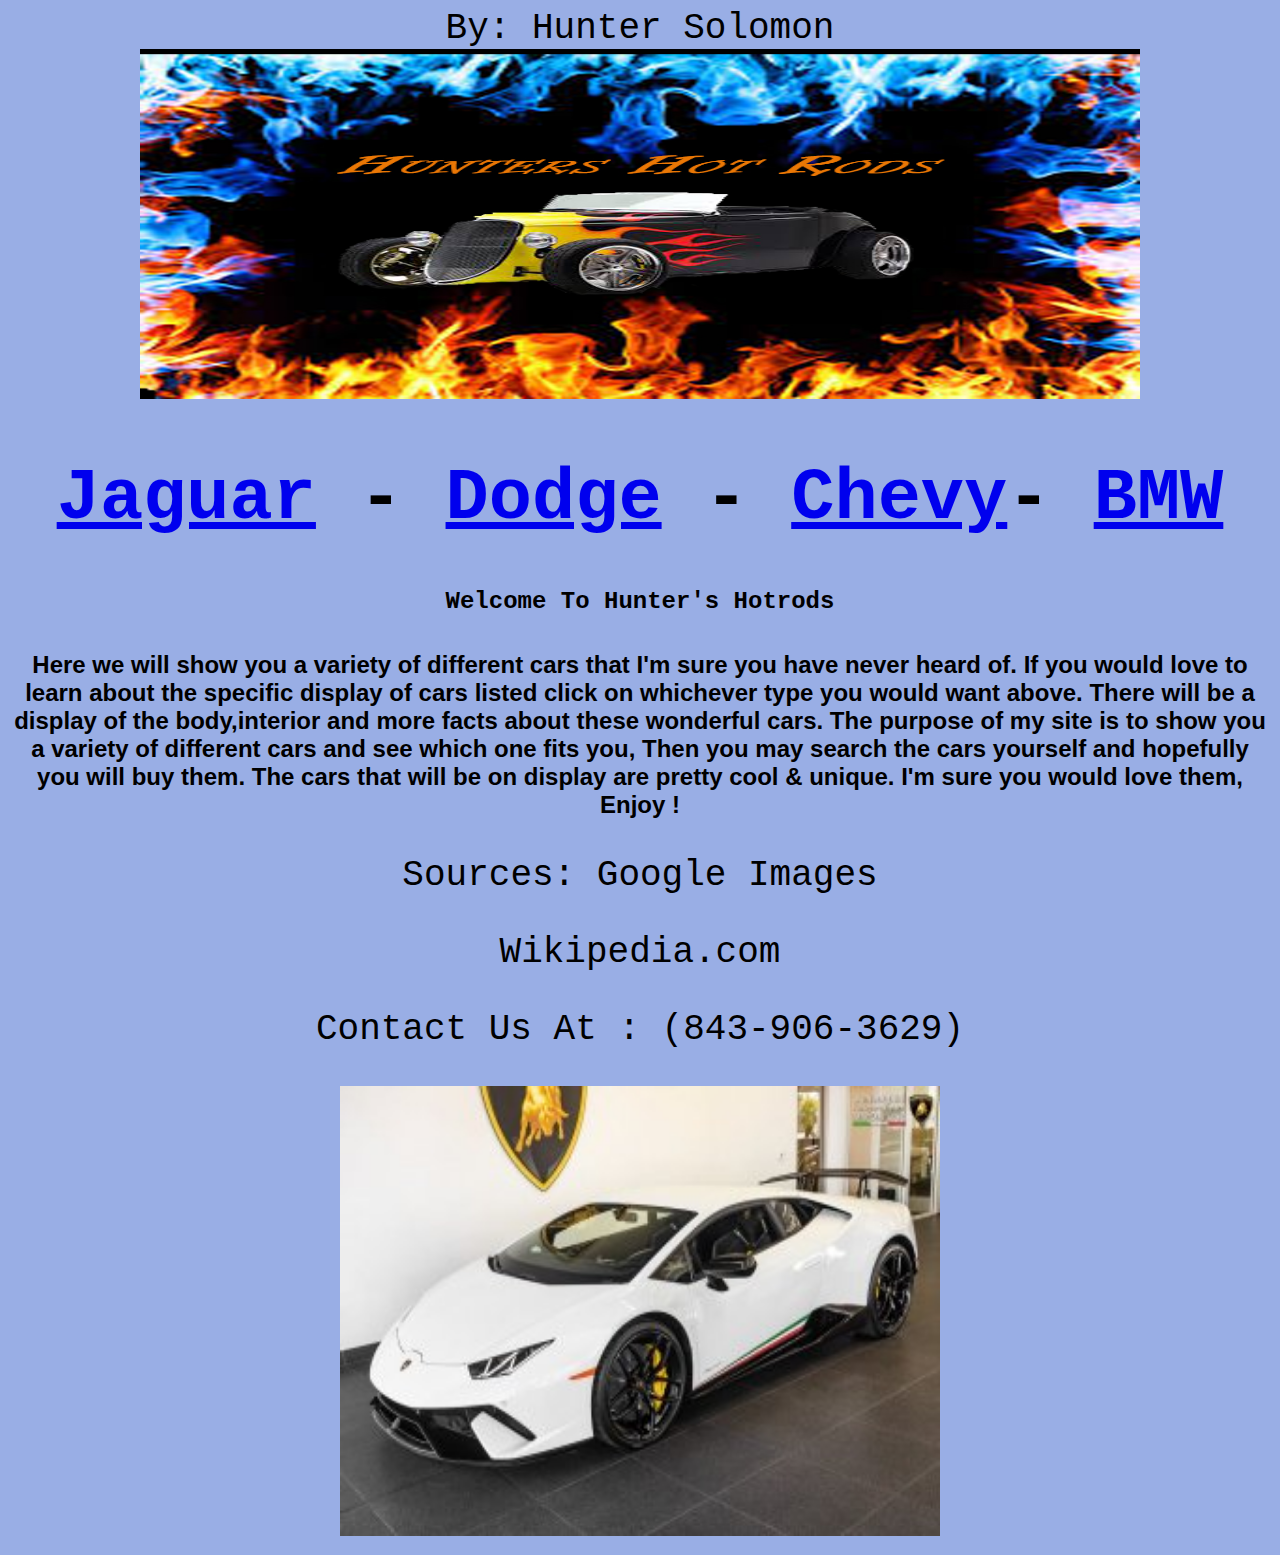
<file: index.html>
<!DOCTYPE HTML>
<html>
<head>
<meta http-equiv="Content-Type" content="text/html; charset=utf-8">
<title>Untitled Document</title>
<link rel="stylesheet" type="text/css" href="file:///C|/Users/solhun1117/Downloads/CSS/sbi_layout.css"/>
<style type="text/css">
body {
	background-color: #99AEE5;
}
</style>
<link href="main.css" rel="stylesheet" type="text/css">
</head>

<body>
<div></div>
<div class="container">
  <div class="header">By: Hunter Solomon
    <!-- end .header -->
    <a href="Hunter's Hot Rods.jpg"><img src="Hunter's Hot Rods.jpg" width="1000" height="350" alt=""/></a></div>
  <nav>
    <h1><a href="jaguar.html">Jaguar</a> - <a href="dodge.html">Dodge</a> - <a href="chevy.html">Chevy</a>- <a href="bmw.html">BMW</a></h1>
  </nav>
  <div class="content">
    <p style="font-size: 24px; font-weight: bold; font-style: normal;">Welcome To Hunter's Hotrods</p>
    <p>
      <nav></nav>
    </p>
    <h2 style="font-size: 24px; font-family: 'Gill Sans', 'Gill Sans MT', 'Myriad Pro', 'DejaVu Sans Condensed', Helvetica, Arial, sans-serif;">Here we will show you a variety of different cars that I'm sure you have never heard of. If you would love to learn about the specific display of cars listed click on whichever type you would want above. There will be a display of the body,interior and more facts about these wonderful cars. The purpose of my site is to show you a variety of different cars and see which one fits you, Then you may search the cars yourself and hopefully you will buy them. The cars that will be on display are pretty cool &amp; unique. I'm sure you would love them, Enjoy !</h2>
  </div>
  <p>Sources: Google Images</p>
  <p>Wikipedia.com</p>
  <p>Contact Us At : (843-906-3629) </p>
  <div class="footer"><!-- end .footer -->
    <nav></nav>
  </div>
  <!-- end .container -->
</div>
<span style="color: #5467DB"></span><span class="header"><span style="font-size: 24px; font-family: 'Gill Sans', 'Gill Sans MT', 'Myriad Pro', 'DejaVu Sans Condensed', Helvetica, Arial, sans-serif;"><img src="1.jpg" width="600" height="450" alt=""/></span></span>
</body>
</html>
</file>
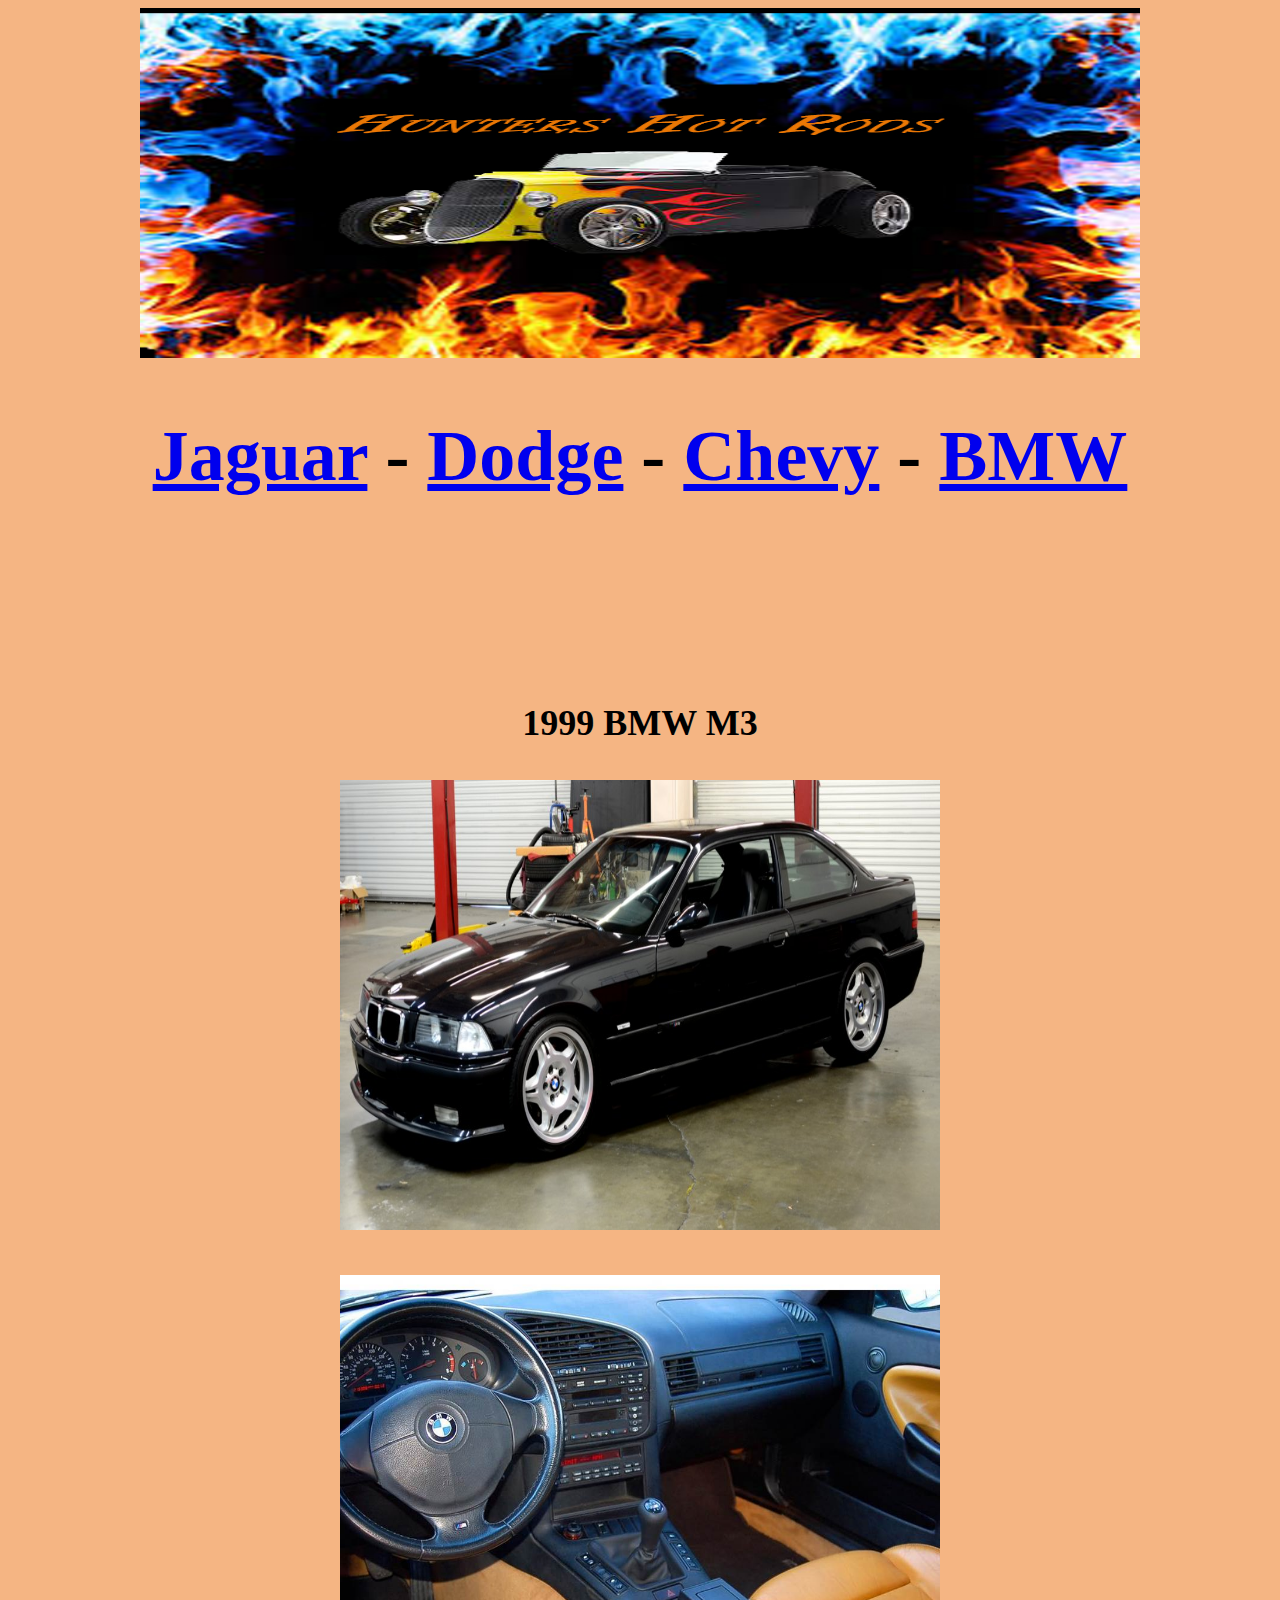
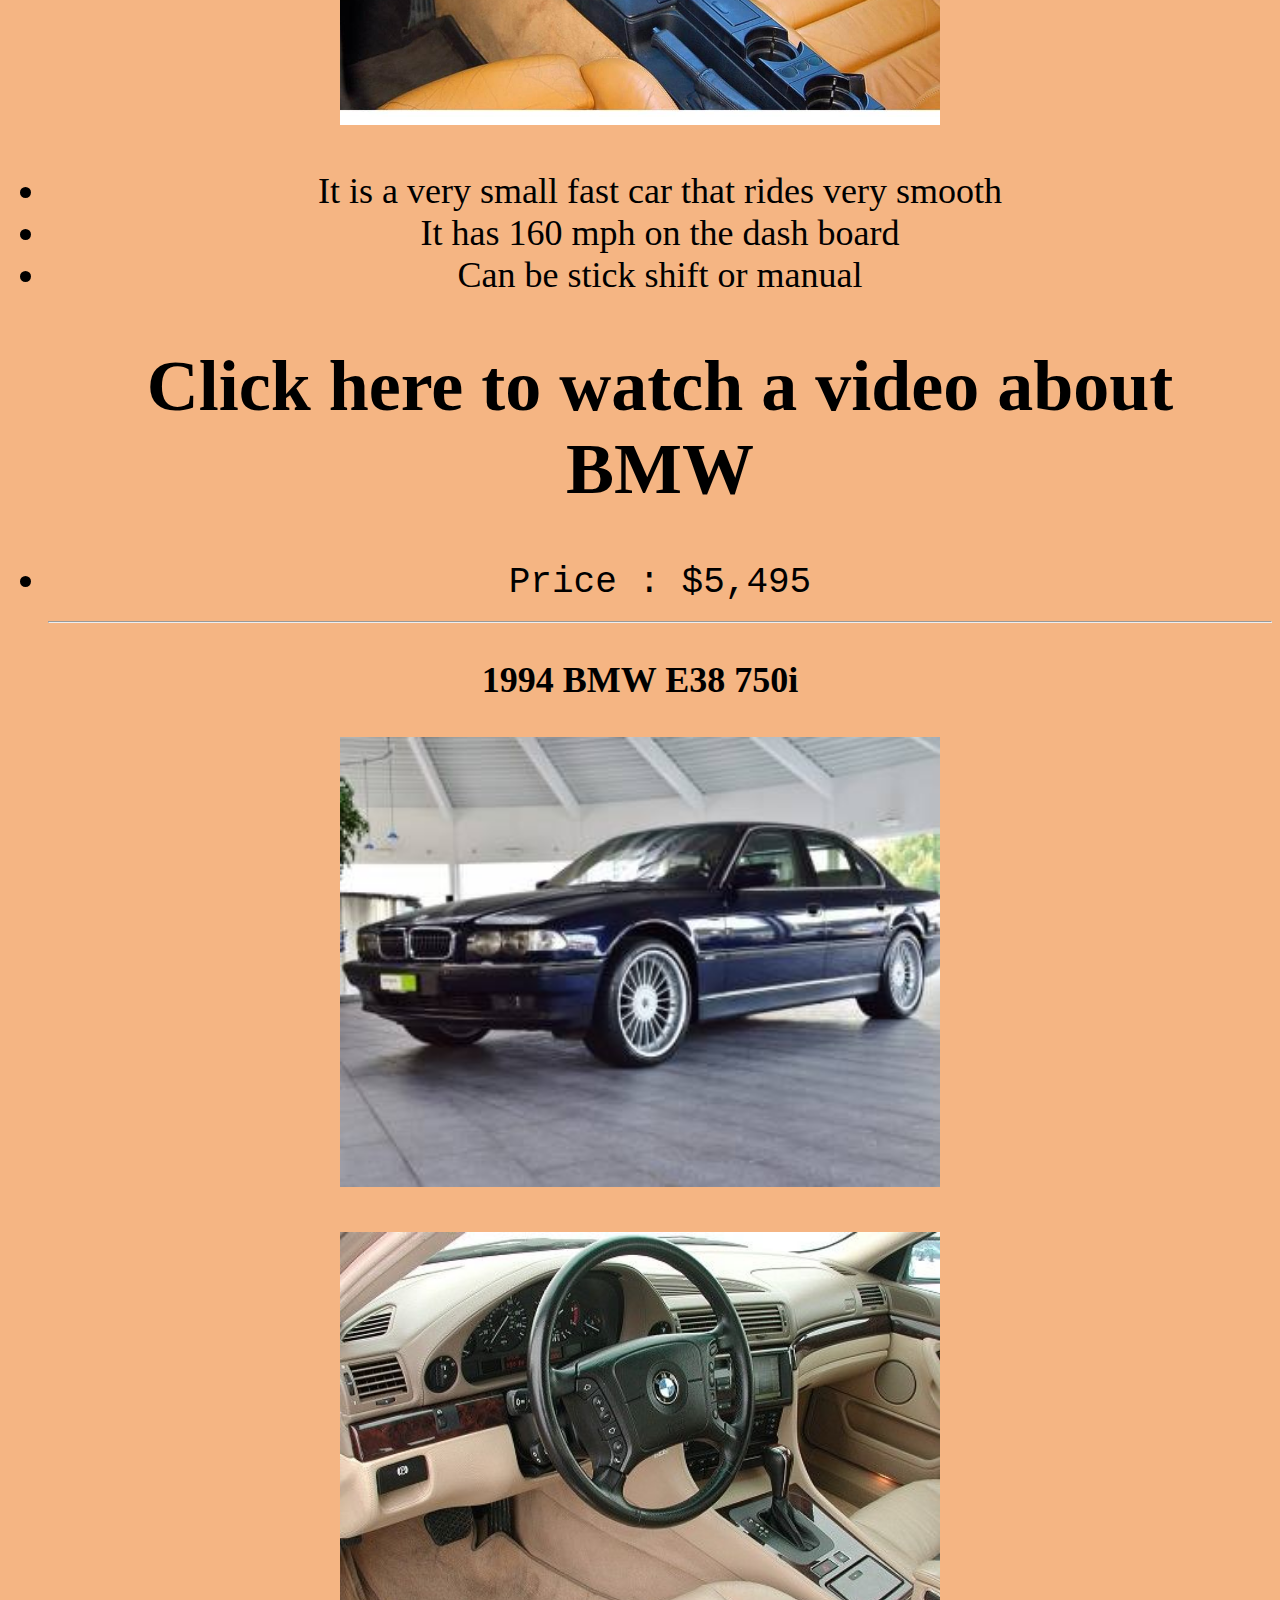
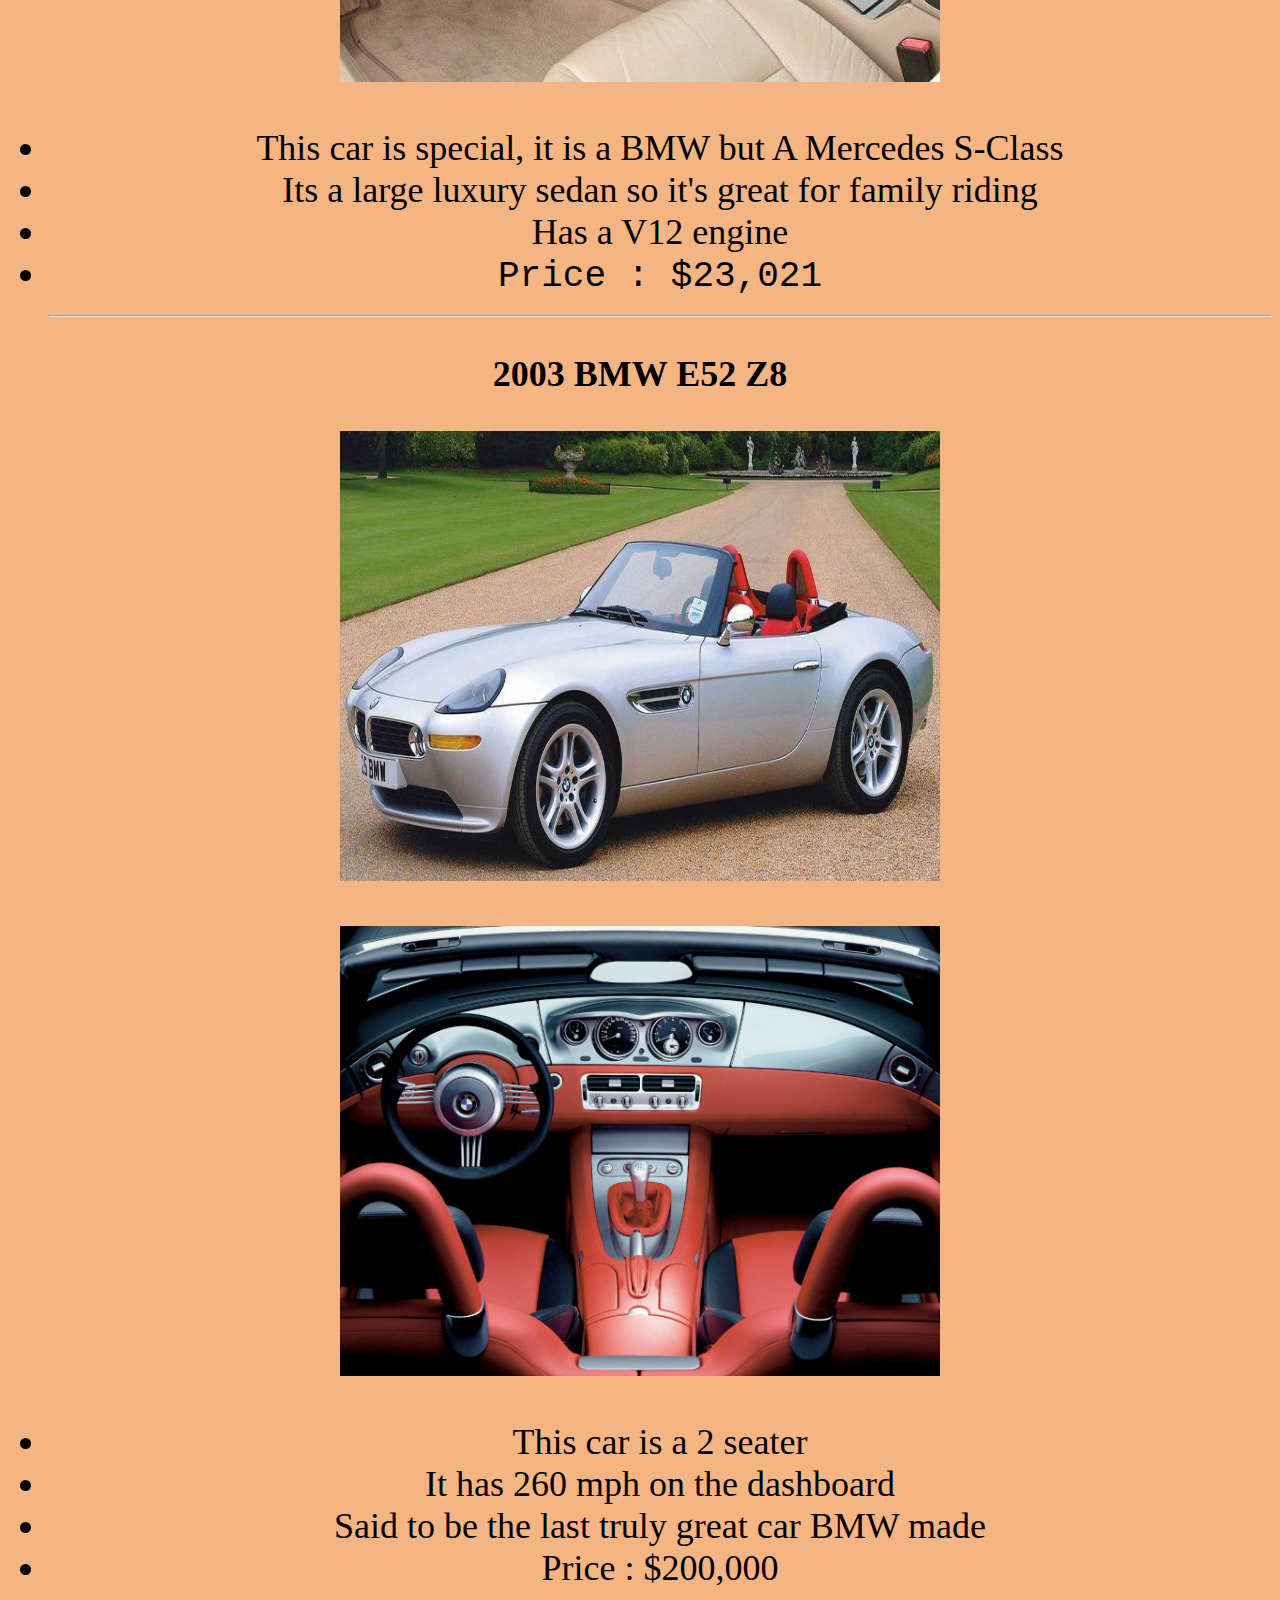
<file: bmw.html>
<!doctype html>
<html>
<head>
<meta charset="utf-8">
<title>Untitled Document</title>
<style type="text/css">
body {
	background-color: #F5B583;
	font-size: 36px;
	font-style: normal;
	text-align: center;
}
</style>
</head>

<body>
<div></div>
<div class="container">
  <div class="header"><span style="text-align: center"></span><span style="text-align: left"></span><span style="text-align: right"></span><span style="text-align: justify"></span><!-- end .header -->
  <a href="Hunter's Hot Rods.jpg"><img src="Hunter's Hot Rods.jpg" width="1000" height="350" alt=""/></a>  </div>
  <nav>
    <h1><a href="jaguar.html"> Jaguar</a> - <a href="dodge.html">Dodge</a> - <a href="chevy.html">Chevy</a> - <a href="bmw.html">BMW</a></h1>
  </nav>
</div>
<p>&nbsp;</p>
<p>&nbsp;</p>
<p><strong>1999 BMW M3 
</strong></p>
<p><img src="DSC_1884.jpg" alt="" width="600" height="450"/></p>
<p><img src="a06f0e99-033b-4881-a0fa-f40d4896f3e1.jpg" width="600" height="450" alt=""/></p>
<ul>
  <li>It is a very small fast car that rides very smooth</li>
  <li>It has 160 mph on the dash board</li>
  <li>Can be stick shift or manual</li>
	<h1> Click here to watch a video about BMW <a href= https://www.youtube.com/watch?></a></h1>
  <li><span style="font-family: Consolas, 'Andale Mono', 'Lucida Console', 'Lucida Sans Typewriter', Monaco, 'Courier New', monospace">Price : $5,495
    </span>
    <hr>
  </li>
</ul>
<p><strong>1994 BMW E38 750i</strong></p>
<p><img src="vehicle_ad_standard_image_a354cce0e28373794fad9da337f038dd.jpg" width="600" height="450" alt=""/></p>
<p><img src="6dc19a5ff7ee4e9107e778b1980f763a.jpg" width="600" height="450" alt=""/></p>
<ul>
  <li>This car is special, it is a BMW but A Mercedes S-Class</li>
  <li>Its a large luxury sedan so it's great for family riding </li>
  <li>Has a V12 engine </li>
  <li><span style="font-family: Consolas, 'Andale Mono', 'Lucida Console', 'Lucida Sans Typewriter', Monaco, 'Courier New', monospace">Price : $23,021
    </span>
    <hr>
  </li>
</ul>
<p><strong>2003 BMW E52 Z8</strong></p>
<p><img src="landscape-1444321971-bmw-z8-2001-1024x768-wallpaper-03.jpg" width="600" height="450" alt=""/></p>
<p><img src="bb5a1ab91ce62b759cdd51492d9c1ba2.jpg" width="600" height="450" alt=""/></p>
<ul>
  <li>This car is a 2 seater</li>
  <li>It has 260 mph on the dashboard</li>
  <li>Said to be the last truly great car BMW made</li>
  <li>Price : $200,000</li>
</ul>
</body>
</html>
</file>
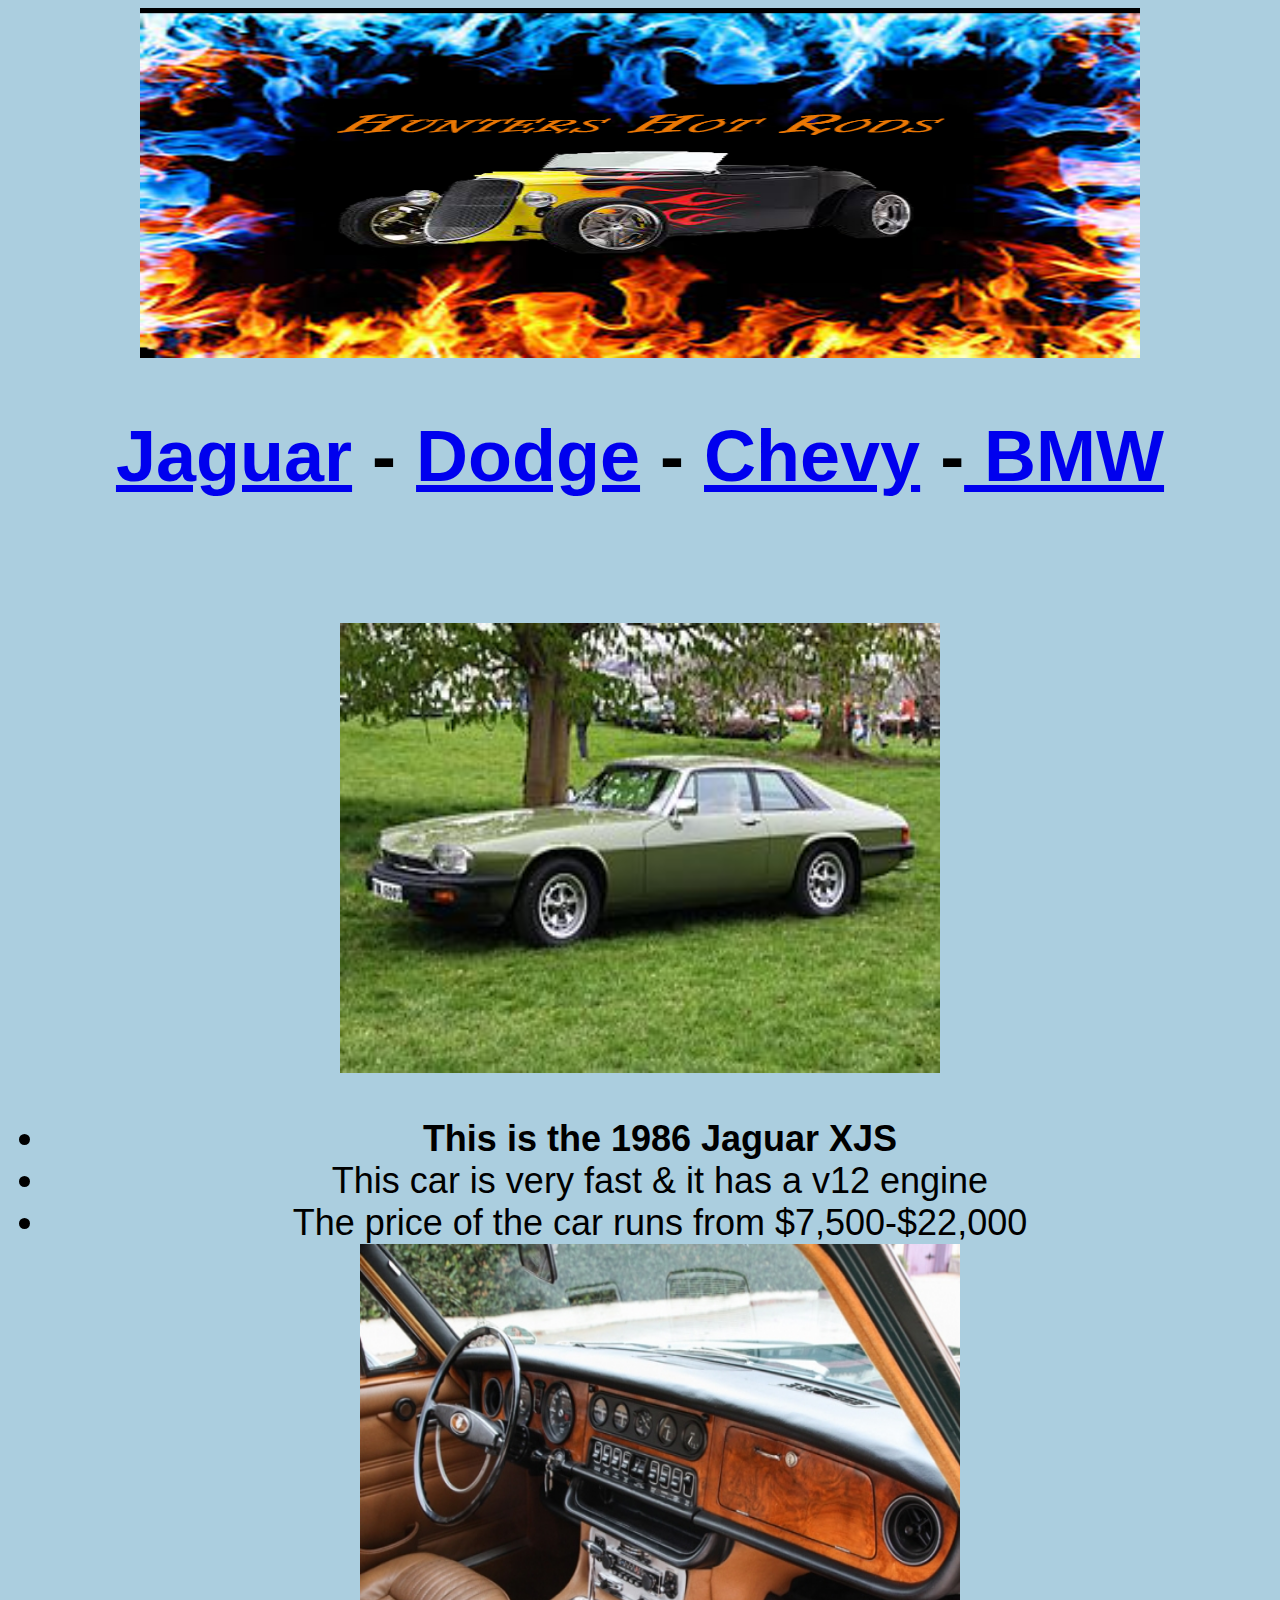
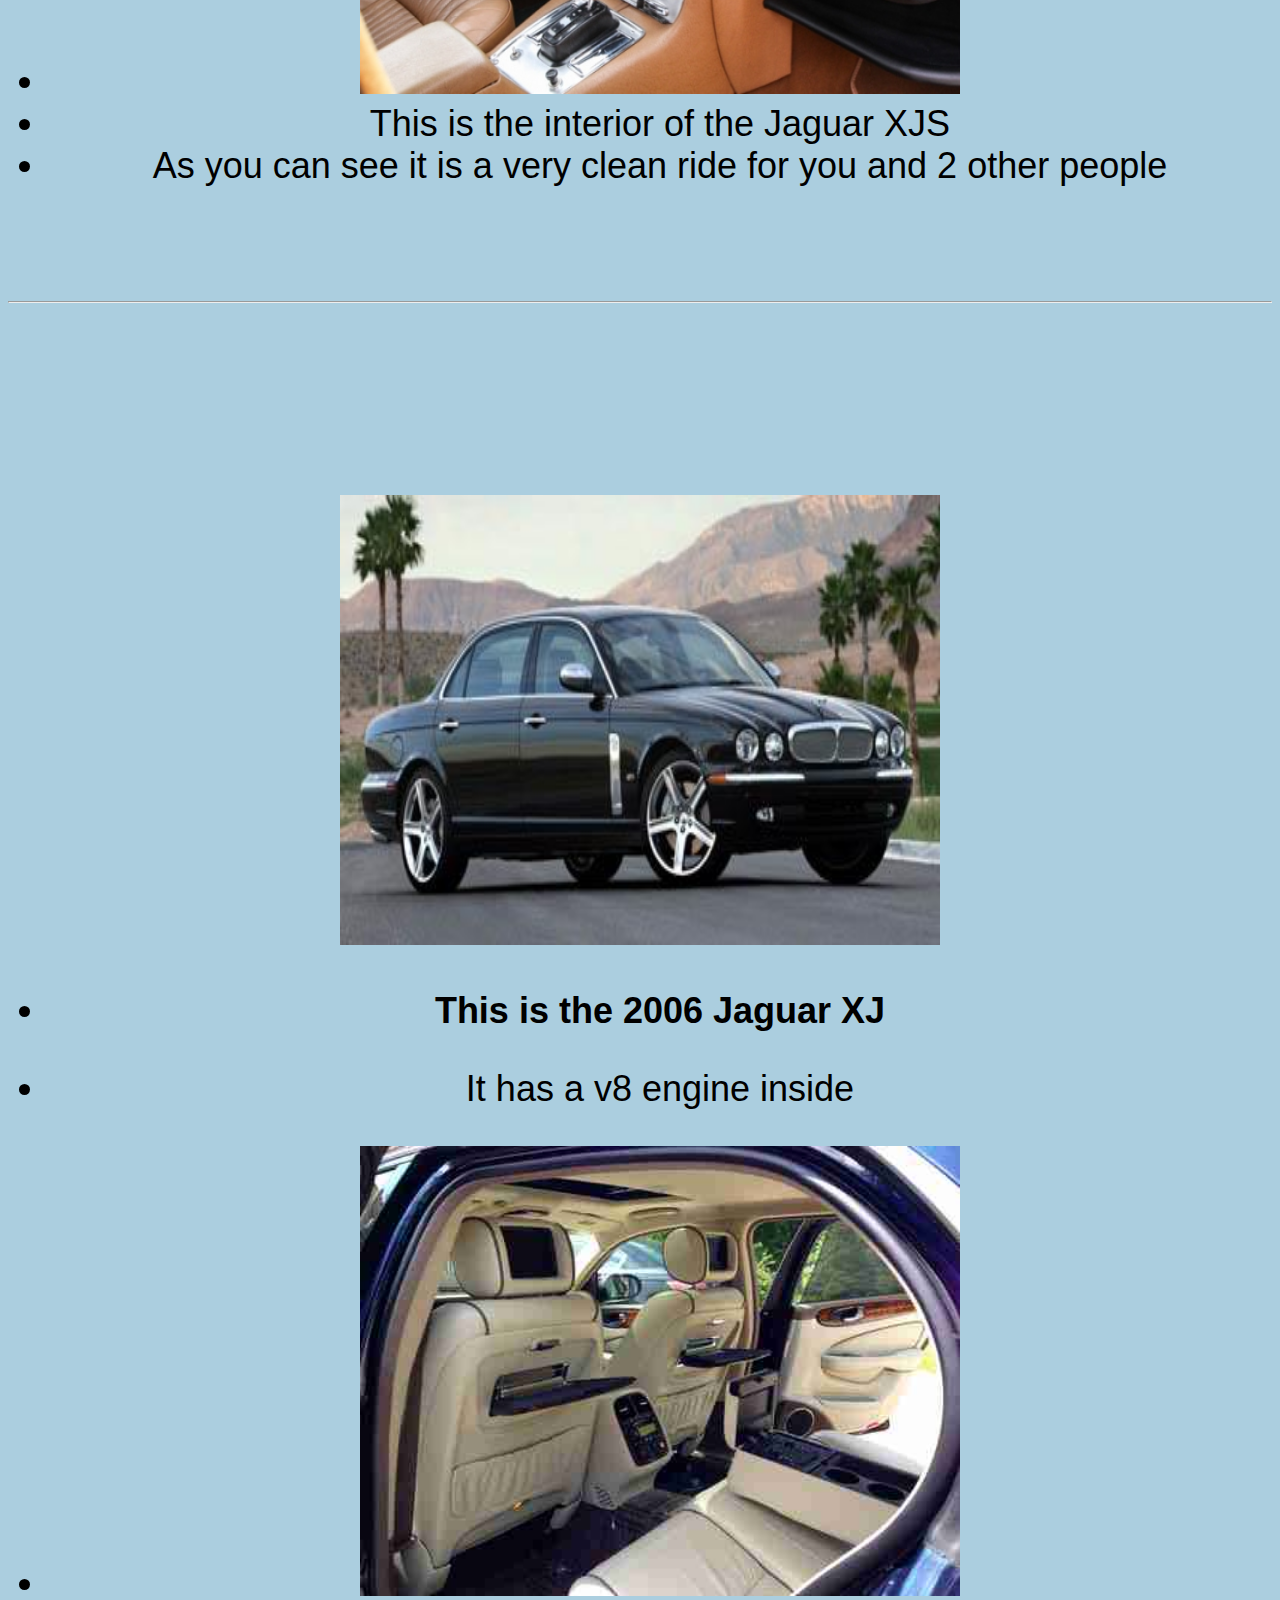
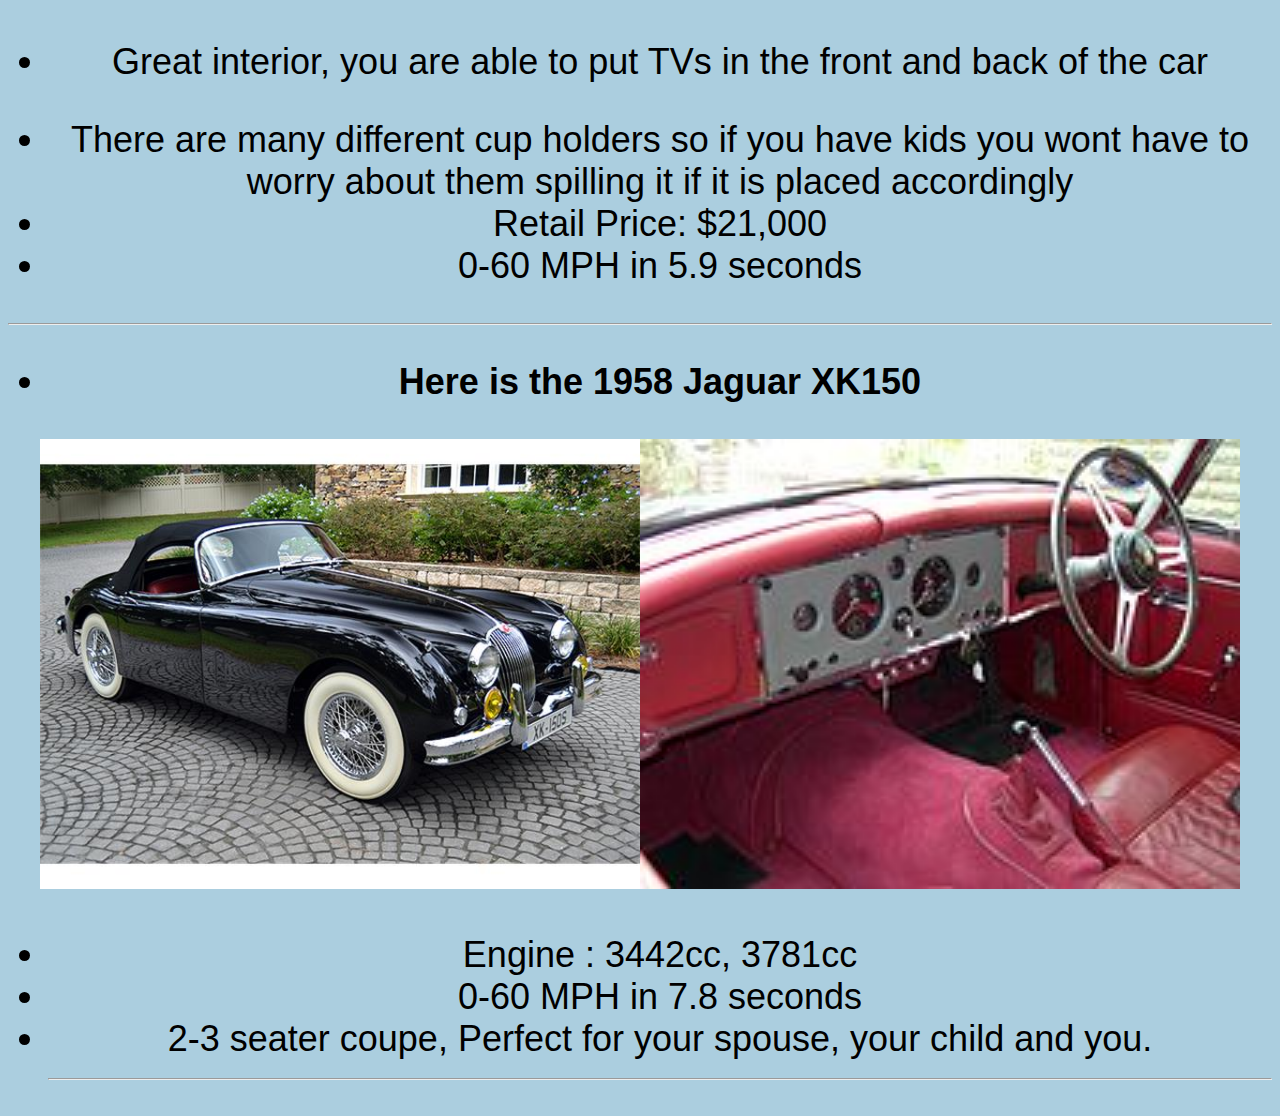
<file: jaguar.html>
<!doctype html>
<html>
<head>
<meta charset="utf-8">
<title>Untitled Document</title>
<style type="text/css">
body {
	background-color: #ABCEDF;
	font-size: 36px;
	font-family: "Gill Sans", "Gill Sans MT", "Myriad Pro", "DejaVu Sans Condensed", Helvetica, Arial, sans-serif;
	text-align: center;
}
</style>
</head>

<body>
<div></div>
<div class="container">
  <div class="header"><!-- end .header -->
    <a href="Hunter's Hot Rods.jpg"><img src="Hunter's Hot Rods.jpg" width="1000" height="350" alt=""/></a></div>
  <nav>
    <h1><a href="jaguar.html">Jaguar</a> - <a href="dodge.html">Dodge</a> - <a href="chevy.html">Chevy</a> -<a href="bmw.html"> BMW</a></h1>
  </nav>
</div>
<p>&nbsp;</p>
<p><img src="Jaguar_XJS_registered_January_1978_5343cc.JPG" width="600" height="450" alt=""/></p>
<ul>
  <li><span style="font-family: 'Gill Sans', 'Gill Sans MT', 'Myriad Pro', 'DejaVu Sans Condensed', Helvetica, Arial, sans-serif; font-size: 36px"><strong>This is the 1986 Jaguar XJS</strong></span></li>
  <li style="font-family: 'Gill Sans', 'Gill Sans MT', 'Myriad Pro', 'DejaVu Sans Condensed', Helvetica, Arial, sans-serif; font-size: 36px;">This car is very fast &amp; it has a v12 engine</li>
  <li style="font-size: 36px; font-family: 'Gill Sans', 'Gill Sans MT', 'Myriad Pro', 'DejaVu Sans Condensed', Helvetica, Arial, sans-serif;">The price of the car runs from $7,500-$22,000</li>
  <li><img src="1971_Jaguar_XJ6_For_Sale_Interior_0_resize.jpg" alt="" width="600" height="450"/></li>
  <li style="font-size: 36px">This is the interior of the Jaguar XJS</li>
  <li>As you can see it is a very clean ride for you and 2 other people </li>
</ul>
<p>&nbsp;</p>
<hr>
<p>&nbsp;</p>
<p>&nbsp;</p>
<p><img src="2006-Jaguar-XJ.jpg" width="600" height="450" alt=""/></p>
<ul>
  <li><strong>This is the 2006 Jaguar XJ</strong></li>
  <li>
    <p>It has a v8 engine inside </p>
  </li>
  <li><img src="007.jpg" width="600" height="450" alt=""/></li>
  <li>
    <p>Great interior, you are able to put TVs in the front and back of the car</p>
  </li>
  <li>    There are many different cup holders so if you have kids you wont have to worry about them spilling it if it is placed accordingly    </li>
  <li>Retail Price: $21,000</li>
  <li>0-60 MPH in 5.9 seconds</li>
</ul>
<p>
  <nav></nav>
</p>
<hr>
<ul>
  <li style="font-weight: bold">Here is the 1958 Jaguar XK150 </li>
</ul>
<p><img src="9900275-1958-jaguar-xk150-thumb.jpg" width="600" height="450" alt=""/><img src="XK150_interior_(3660341564).jpg" width="600" height="450" alt=""/></p>
<ul>
  <li>Engine : 3442cc, 3781cc</li>
  <li>0-60 MPH in 7.8 seconds</li>
  <li>2-3 seater coupe, Perfect for your spouse, your child and you.
    <hr>
  </li>
</ul>
</body>
</html>
</file>
<file: main.css>
@charset "utf-8";
nav {
	text-align: center;
}
body {
	text-align: center;
	font-size: 36px;
	font-family: Consolas, "Andale Mono", "Lucida Console", "Lucida Sans Typewriter", Monaco, "Courier New", monospace;
}
</file>
